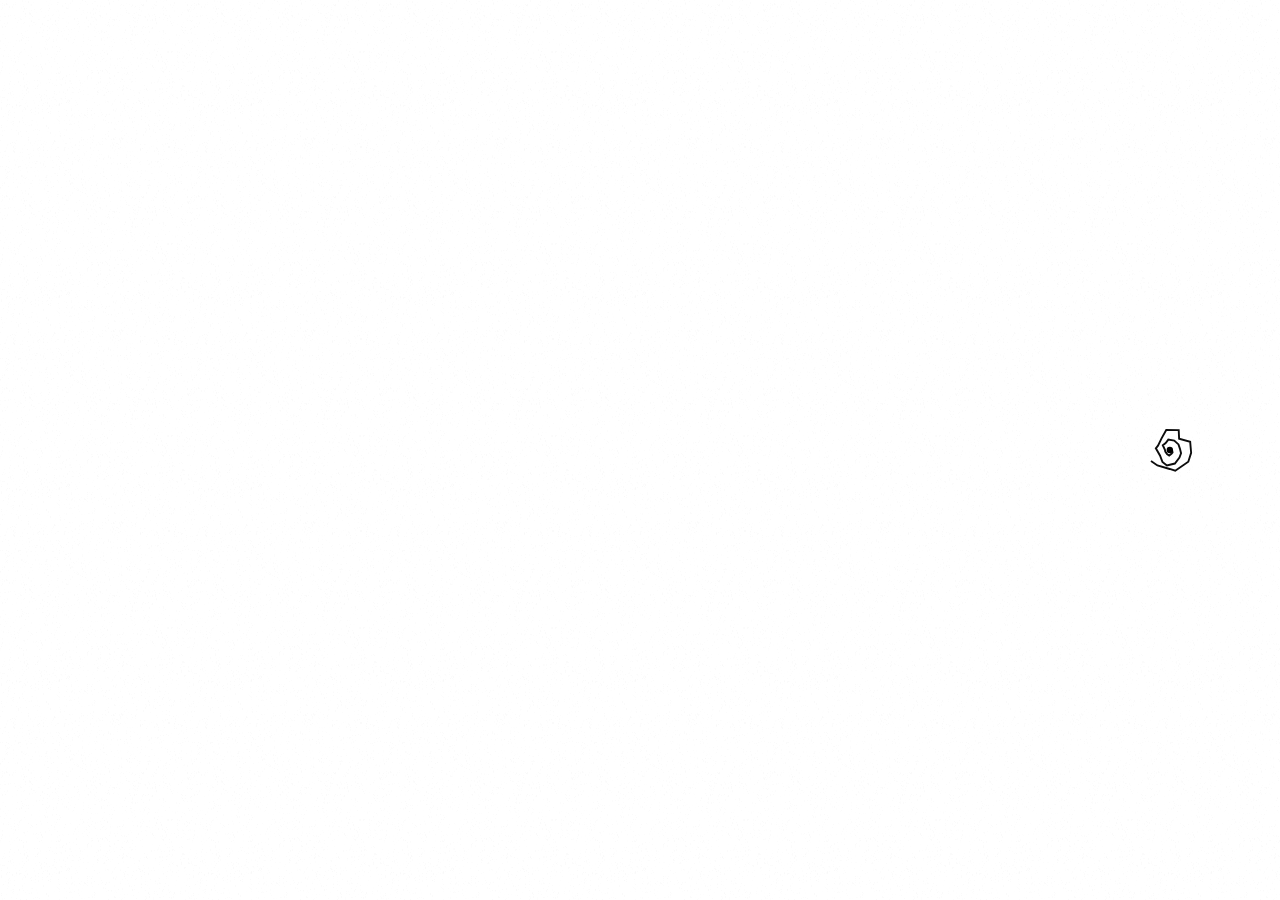
<file: index.html>
<!doctype html>
<html lang="en">
<head>
<meta charset="utf-8">
<meta name="viewport" content="width=device-width,initial-scale=1,viewport-fit=cover">
<title>i'm on one</title>
<meta name="description" content="i'm on one: a livecoding walk through a torqued steel spiral.">
<link rel="stylesheet" href="style.css">
</head>
<body>
<img id="image" alt="" hidden>
<video id="video" muted loop playsinline preload="auto" aria-hidden="true" hidden></video>
<canvas id="visual" aria-label="overhead plan: a torqued spiral wall, metal units, a walking body, other people and reflections"></canvas>
<section class="score">
<div class="editor">
<textarea id="code" spellcheck="false" autocapitalize="off" autocomplete="off" autocorrect="off" aria-label="score" aria-invalid="false" autofocus></textarea>
<div class="mirror" aria-hidden="true"></div>
</div>
</section>
<p id="announce" class="sr" role="status" aria-live="polite"></p>
<script type="module" src="app.mjs"></script>
</body>
</html>
</file>
<file: style.css>
* { box-sizing: border-box; }
html, body { margin: 0; height: 100%; overflow: hidden; background: #fff; color: #000; font: 16px Arial, Helvetica, sans-serif; text-transform: lowercase; }
#visual, #image, #video { position: fixed; inset: 0; width: 100vw; height: 100dvh; display: block; }
#image, #video { object-fit: cover; filter: grayscale(1) contrast(.9); opacity: .17; pointer-events: none; }
#image[hidden], #video[hidden] { display: none; }

.score { position: absolute; left: 3.5vw; top: 6vh; bottom: 10vh; width: min(540px, 40vw); }
.editor { position: relative; height: 100%; background: transparent; -webkit-backdrop-filter: none; backdrop-filter: none; }
#code, .mirror { position: absolute; inset: 0; margin: 0; padding: 22px 24px; border: 0; font: 21px/1.8 Arial, Helvetica, sans-serif; letter-spacing: 0; white-space: pre-wrap; overflow-wrap: anywhere; text-transform: none; }
#code { width: 100%; height: 100%; resize: none; outline: none; background: transparent; color: #000; caret-color: #000; text-shadow: -1px 0 2px rgba(255,255,255,.8), 1px 1px 3px rgba(0,0,0,.3), -2px -1px 6px rgba(0,0,0,.16); overflow: auto; }
#code.draft { color: rgba(0, 0, 0, .52); }
.mirror { color: transparent; pointer-events: none; overflow: hidden; }
.mirror .error { text-decoration: underline; text-decoration-color: #000; text-decoration-thickness: 1px; text-underline-offset: 6px; }

.transport { position: fixed; right: 3.5vw; bottom: 4.5vh; display: flex; gap: 2px; }
.transport button { font: 15px Arial, Helvetica, sans-serif; text-transform: lowercase; min-height: 44px; min-width: 52px; padding: 10px 12px; border: 0; background: rgba(255, 255, 255, .5); color: #000; cursor: pointer; border-radius: 0; }
.transport button:hover { text-decoration: underline; text-underline-offset: 5px; }
button:focus-visible { outline: 1px solid #000; outline-offset: 3px; }
#code:focus-visible { outline: none; }
.sr { position: absolute; width: 1px; height: 1px; overflow: hidden; clip: rect(0 0 0 0); white-space: nowrap; }

@media (max-width: 760px) {
  .score { left: 0; right: 0; top: auto; bottom: 0; width: auto; height: 44dvh; }
  .editor { background: transparent; }
  #code, .mirror { font-size: 18px; line-height: 1.7; padding: 16px 18px; }
  .transport { top: max(10px, env(safe-area-inset-top)); bottom: auto; right: 8px; }
}
</file>
